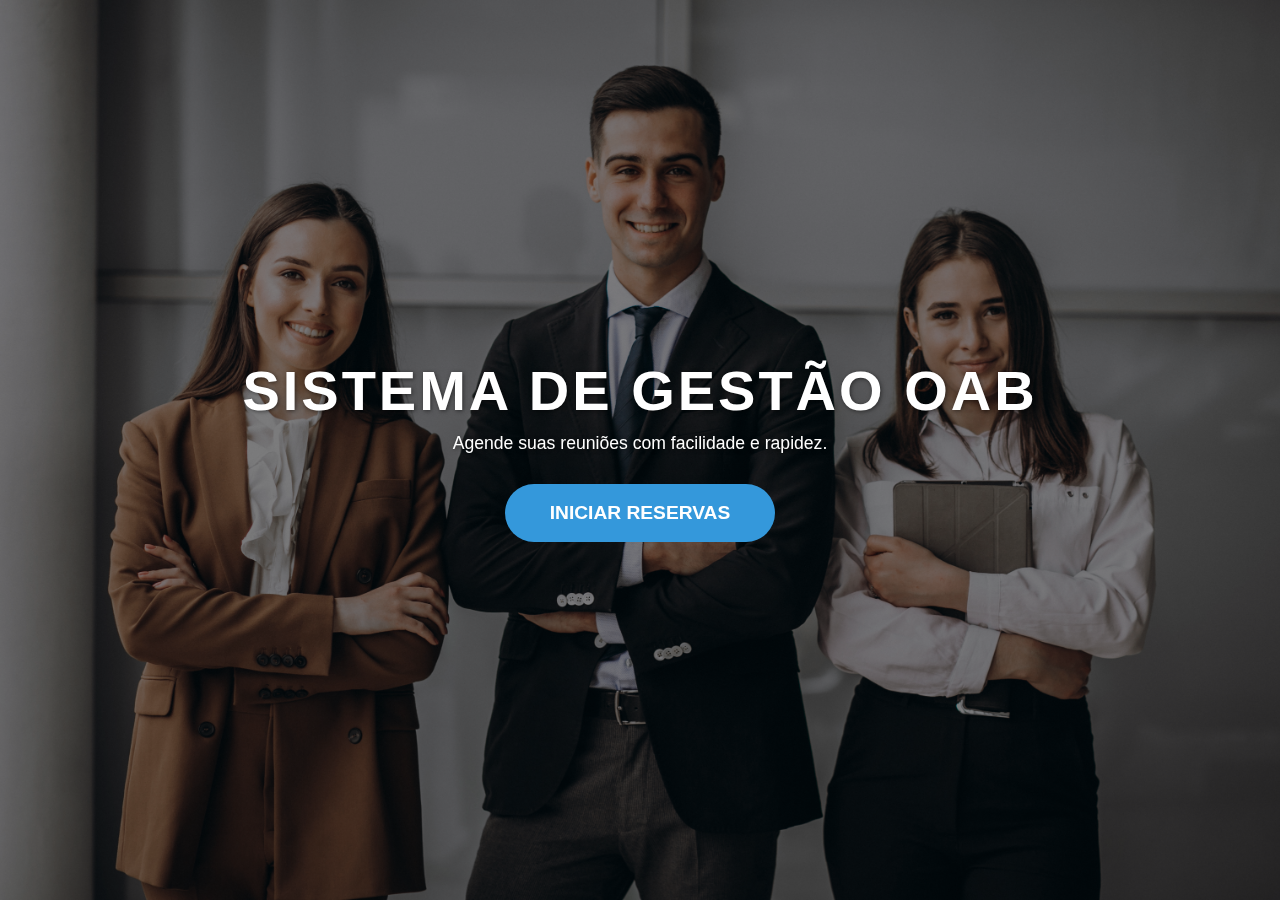
<file: website/index.html>
<!DOCTYPE html>
<html lang="pt-br">
<head>
    <meta charset="UTF-8">
    <meta name="viewport" content="width=device-width, initial-scale=1.0">
    <title>Sistema de Reserva OAB</title>
    
    <link rel="icon" type="image/png" href="imagens/favicon.png">

    <link rel="stylesheet" href="css/styles.css">
</head>
<body>

    <section id="home" class="hero hero-com-fundo">
        <div class="hero-overlay"></div> <div class="hero-content">
            <h1 class="fade-in">SISTEMA DE GESTÃO OAB</h1>
            <p class="fade-in">Agende suas reuniões com facilidade e rapidez.</p>
            <button id="btnIniciar" class="btn-principal pulse">INICIAR RESERVAS</button>
        </div>
    </section>

    <div id="app" class="hidden">
        <header class="navbar">
            <div class="container">
                <h1 class="logo" id="logoHome" style="cursor:pointer">Reserva <span>Online</span></h1>
                <button id="btnVoltar" class="btn-topo">Voltar ao Início</button>
            </div>
        </header>

        <main class="container">
            <section class="card-reserva">
                <h2>Solicitar Agendamento</h2>
                <form id="formReserva">
                    <div class="grid-inputs">
                        <div class="form-group">
                            <label for="nome">Nome do Responsável</label>
                            <input type="text" id="nome" required placeholder="Digite seu nome">
                        </div>
                        <div class="form-group">
                            <label for="identificador">Código/ID (Apenas números)</label>
                            <input type="text" id="identificador" maxlength="15" required placeholder="Ex: 12345">
                        </div>
                        <div class="form-group">
                            <label for="sala">Escolha a Unidade</label>
                            <select id="sala" required>
                                <option value="" disabled selected>Selecione uma sala</option>
                                <option value="Sala 01">Sala de Reunião 01</option>
                                <option value="Sala 02">Sala de Reunião 02</option>
                                <option value="Espaço Comum">Espaço Comum</option>
                                <option value="Auditório">Auditório Principal</option>
                            </select>
                        </div>
                        <div class="form-group">
                            <label for="data">Data</label>
                            <input type="date" id="data" required>
                        </div>
                        <div class="form-group">
                            <label for="horario">Horário</label>
                            <input type="time" id="horario" required>
                        </div>
                    </div>
                    <button type="submit" class="btn-confirmar">Confirmar Agendamento</button>
                </form>
            </section>
        </main>
    </div>

    <dialog id="modalSucesso">
        <div class="modal-content">
            <div class="icon-check">✓</div>
            <h3>Agendamento Concluído</h3>
            <div id="resumoReserva"></div>
            <button onclick="this.closest('dialog').close()" class="btn-fechar">Fechar</button>
        </div>
    </dialog>

    <script src="js/script.js"></script>
</body>
</html>
</file>
<file: website/css/styles.css>
:root {
    --primary-color: #2c3e50;
    --secondary-color: #f4f7f6;
    --accent-color: #3498db;
    --success-color: #27ae60;
    --white: #ffffff;
    --shadow: 0 4px 15px rgba(0, 0, 0, 0.1);
}

* { box-sizing: border-box; margin: 0; padding: 0; font-family: 'Segoe UI', sans-serif; }

body { background-color: var(--secondary-color); overflow-x: hidden; }

/* TELA HERO COM IMAGEM DE FUNDO */
.hero {
    height: 100vh;
    display: flex;
    justify-content: center;
    align-items: center;
    color: white;
    text-align: center;
    position: fixed;
    width: 100%;
    z-index: 10;
    
    /* 1. ADICIONADO IMAGEM DE FUNDO */
    /* Usei o caminho relativo (../) para sair da pasta css e entrar na imagens */
    background-image: url('../imagens/imagem-de-fundo.jpg'); /* RENOMEIE SEU ARQUIVO NA PASTA PARA ESTE NOME */
    background-size: cover; /* Faz a imagem cobrir toda a tela */
    background-position: center; /* Centraliza a imagem */
    background-repeat: no-repeat;
}

/* Camada preta transparente para escurecer a imagem e o texto aparecer melhor */
.hero-overlay {
    position: absolute;
    top: 0; left: 0; width: 100%; height: 100%;
    background-color: rgba(0, 0, 0, 0.5); /* 50% de opacidade preta */
    z-index: 1;
}

.hero-content {
    position: relative;
    z-index: 2; /* Fica acima da camada preta */
}

.hero h1 { font-size: clamp(1.8rem, 6vw, 3.5rem); letter-spacing: 3px; font-weight: bold; text-shadow: 1px 1px 4px rgba(0,0,0,0.5); }
.hero p { font-size: 1.1rem; margin-top: 10px; text-shadow: 1px 1px 4px rgba(0,0,0,0.5); }

.btn-principal {
    margin-top: 30px;
    padding: 18px 45px;
    font-size: 1.2rem;
    font-weight: bold;
    color: white;
    background: var(--accent-color);
    border: none;
    border-radius: 50px;
    cursor: pointer;
    transition: 0.3s;
}
.btn-principal:hover { background: #2980b9; transform: scale(1.05); }

/* NAVBAR E FORMULÁRIO (Mantido do modelo anterior para corrigir o visual quebrado) */
.navbar { background: var(--primary-color); color: white; padding: 1rem 0; margin-bottom: 2rem; position: relative; z-index: 5; }
.navbar .container { display: flex; justify-content: space-between; align-items: center; }
.logo span { color: var(--accent-color); }
.btn-topo { background: transparent; color: white; border: 1px solid white; padding: 5px 15px; border-radius: 4px; cursor: pointer; transition: 0.3s; }
.btn-topo:hover { background: white; color: var(--primary-color); }

.container { max-width: 900px; margin: 0 auto; padding: 0 20px; position: relative; z-index: 5; }

.card-reserva {
    background: var(--white);
    padding: 2.5rem;
    border-radius: 12px;
    box-shadow: var(--shadow);
    margin-top: 1rem;
}
.card-reserva h2 { color: var(--primary-color); margin-bottom: 0.5rem; text-align: left; }

.grid-inputs {
    display: grid;
    grid-template-columns: repeat(auto-fit, minmax(220px, 1fr));
    gap: 15px;
    margin: 20px 0;
}

.form-group { display: flex; flex-direction: column; text-align: left; }
label { font-weight: 600; margin-bottom: 5px; font-size: 0.85rem; color: #555; }
input, select { padding: 10px; border: 1px solid #ddd; border-radius: 4px; font-size: 1rem; }
input:focus, select:focus { outline: none; border-color: var(--accent-color); box-shadow: 0 0 5px rgba(52, 152, 219, 0.3); }

.btn-confirmar {
    width: 100%;
    background: var(--primary-color);
    color: white;
    padding: 12px;
    border: none;
    border-radius: 4px;
    font-weight: bold;
    cursor: pointer;
    font-size: 1rem;
    transition: 0.3s;
}
.btn-confirmar:hover { background: #1a252f; }

/* UTILITÁRIOS */
.hidden { display: none !important; }
.fade-in { animation: fadeIn 1s ease-in; }
@keyframes fadeIn { from { opacity: 0; transform: translateY(15px); } to { opacity: 1; transform: translateY(0); } }
.pulse { animation: pulseAnima 2s infinite; }
@keyframes pulseAnima { 0% { box-shadow: 0 0 0 0 rgba(52, 152, 219, 0.6); } 70% { box-shadow: 0 0 0 15px rgba(52, 152, 219, 0); } 100% { box-shadow: 0 0 0 0 rgba(52, 152, 219, 0); } }

/* MODAL (Mantido do modelo anterior para corrigir visual quebrado) */
dialog { border: none; border-radius: 10px; padding: 2rem; margin: auto; text-align: center; box-shadow: 0 10px 30px rgba(0,0,0,0.3); }
dialog::backdrop { background: rgba(0,0,0,0.6); backdrop-filter: blur(3px); }
.modal-content h3 { color: var(--success-color); margin-bottom: 10px; }
.icon-check { font-size: 3rem; color: var(--success-color); margin-bottom: 10px; }
.btn-fechar { margin-top: 15px; padding: 6px 20px; cursor: pointer; background: #eee; border: 1px solid #ddd; border-radius: 4px; }
</file>
